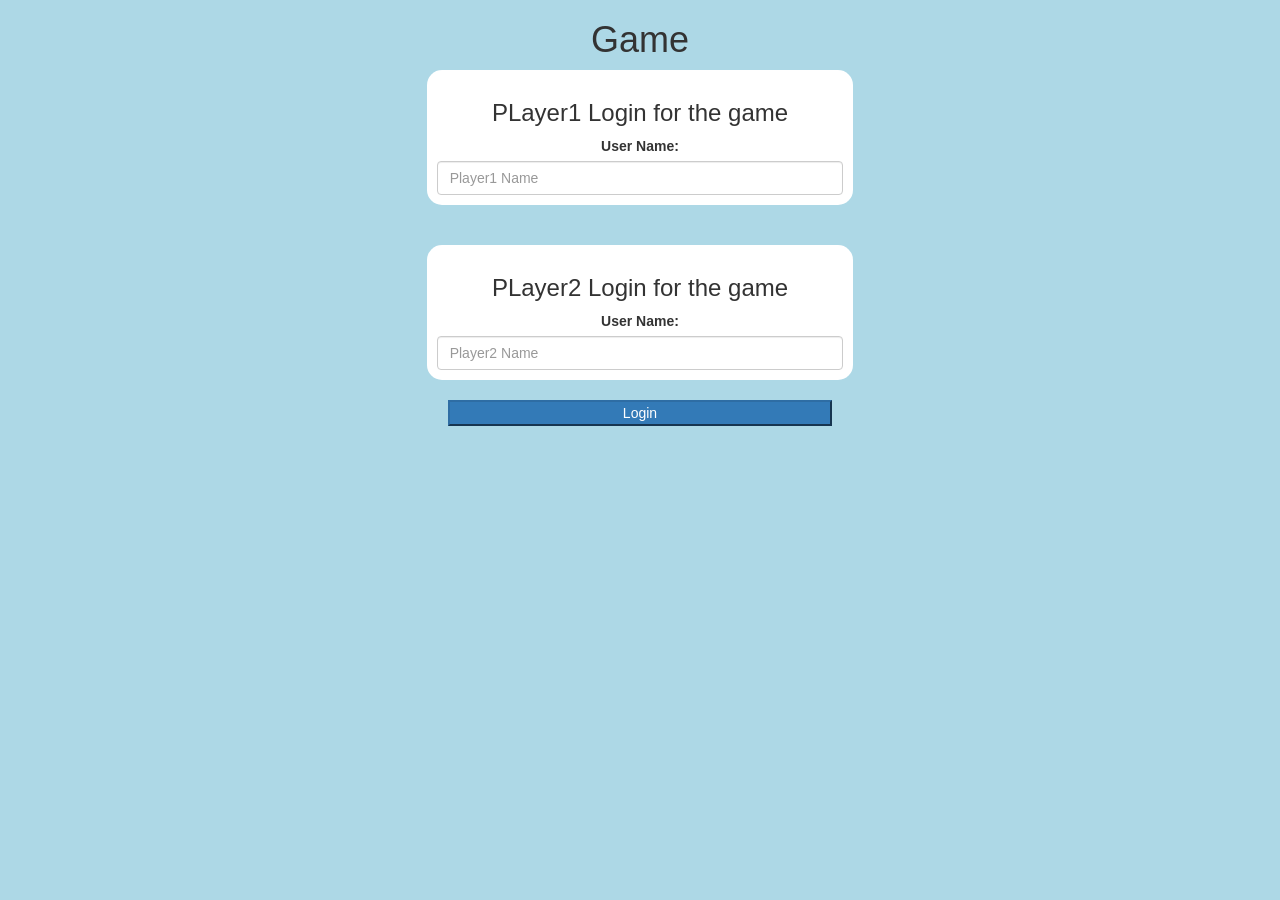
<file: index.html>
<!DOCTYPE html>
<html>

<head>
	<title>Guess The Word</title>

	<meta name="viewport" content="width=device-width, initial-scale=1">
	<link rel="stylesheet" href="https://maxcdn.bootstrapcdn.com/bootstrap/3.4.0/css/bootstrap.min.css">
	<script src="https://ajax.googleapis.com/ajax/libs/jquery/3.4.1/jquery.min.js"></script>
	<script src="https://maxcdn.bootstrapcdn.com/bootstrap/3.4.0/js/bootstrap.min.js"></script>

	<link rel="stylesheet" type="text/css" href="game.css">

	<script src="game_login.js"></script>
</head>

<body>
	<center>
		<h1>
			Game
		</h1>

		<div class="col-lg-4 col-sm-8 col-xs-11 login_div1">
			<h3>
				PLayer1 Login for the game
			</h3>
			<label for="">
				User Name:
			</label>
			<input id="player1_name" placeholder="Player1 Name" class="form-control" type="">
		</div>
		<br>
		<br>
		<div class="col-lg-4 col-sm-8 col-xs-11 login_div2">
			<h3>
				PLayer2 Login for the game
			</h3>
			<label for="">
				User Name:
			</label>
			<input id="player2_name" placeholder="Player2 Name" class="form-control" type="">
			
		</div>
<br>
		<button style="width: 30%;" class="btn-primary" onclick="login()">
			Login
		</button>
	</center>
</body>

</html>
</file>
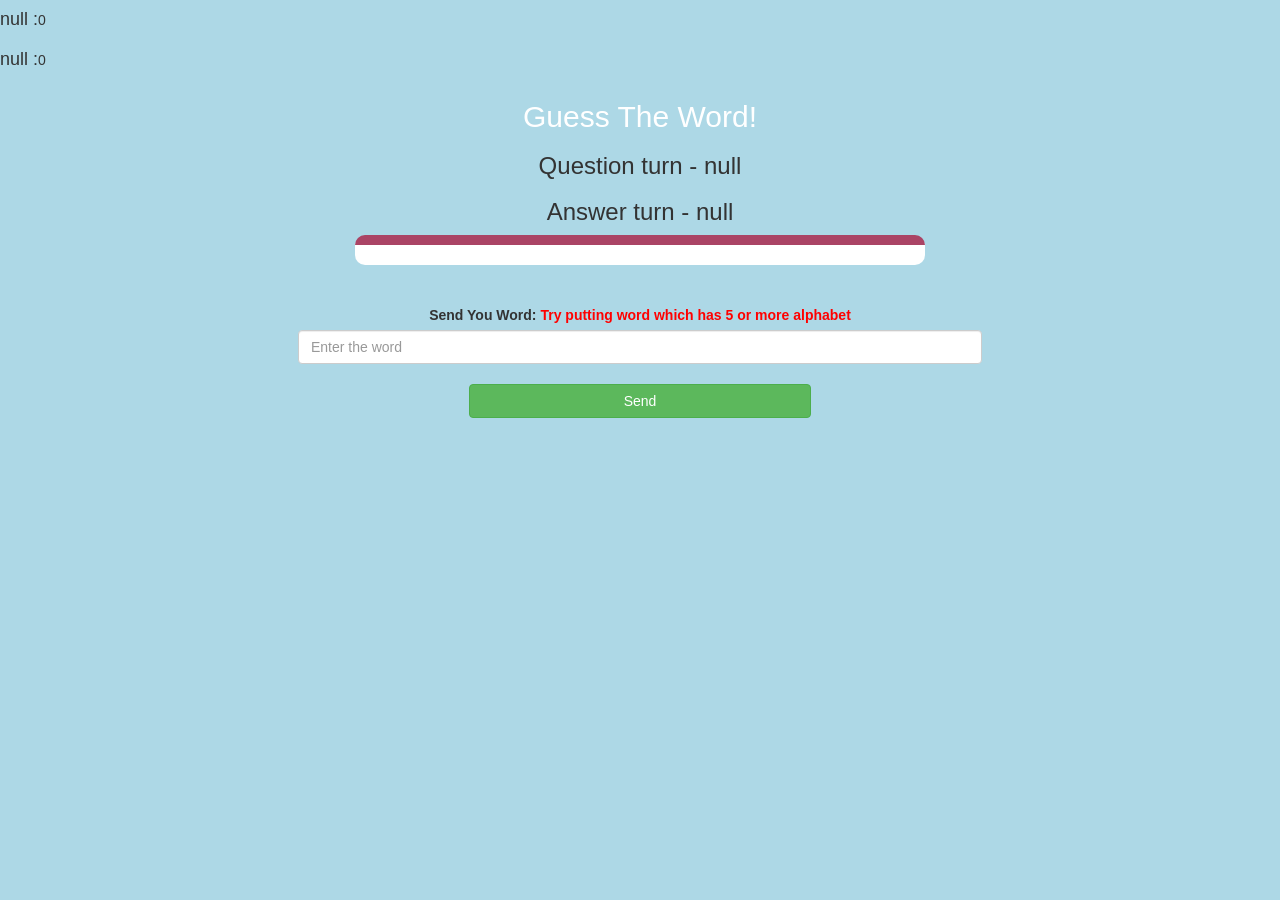
<file: game_page.html>
<!DOCTYPE html>
<html>
<head>
	<title>Guess The Word</title>

<meta name="viewport" content="width=device-width, initial-scale=1">
<link rel="stylesheet" href="https://maxcdn.bootstrapcdn.com/bootstrap/3.4.0/css/bootstrap.min.css">
<script src="https://ajax.googleapis.com/ajax/libs/jquery/3.4.1/jquery.min.js"></script>
<script src="https://maxcdn.bootstrapcdn.com/bootstrap/3.4.0/js/bootstrap.min.js"></script>

<link rel="stylesheet" type="text/css" href="game.css">
</head>
<body>
	<h4 id="player1_name"> </h4><span id="player1_score"></span>
	<br>
	<h4 id="player2_name"> </h4><span id="player2_score"></span>

<div class="container">
	
	<center>
		<h2 style="color: white;">Guess The Word!</h2>
<h3 id="player_question"></h3>
<h3 id="player_answer"></h3>
<div id="output" class="col-lg-6"></div>
		<br>
		<br>

		<label>Send You Word: <b style="color: red">Try putting word which has 5 or more alphabet</b></label>
<input type="text" id="word" placeholder="Enter the word" class="form-control">

		<br>
		<button class="btn btn-success" style="width: 30%;" onclick="send()">Send </button>

	</center>
</div>

<script src="game_page.js"></script>
</body>
</html>
</file>
<file: game.css>
body
{
	background: lightblue;
}

	.login_div1 , .login_div2
	{
		background: white;
		padding: 10px;
		float: none;
		border-radius: 15px;
	}


#player1_name , #player2_name
{
	display: inline-block;
	
}
#word
{
	width: 60%;
}
#word_display
{
	letter-spacing: 5px;
}
#output
{
background: white;
border-radius: 10px;
border-top: 10px solid #AA4465;
padding: 10px;
float: none;
text-align: left;
}
</file>
